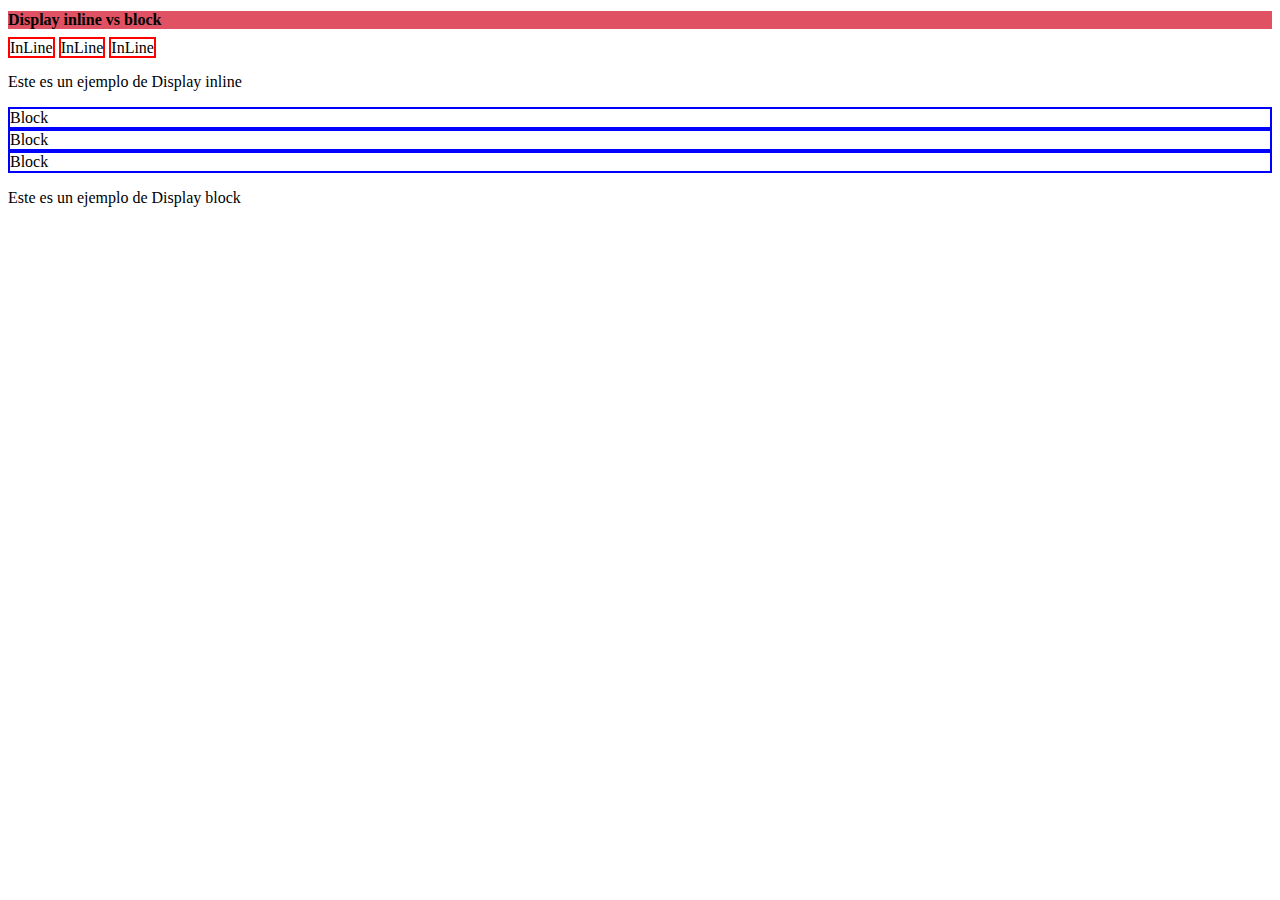
<file: index.html>
<!DOCTYPE html>
<html lang="es-MX">
<head>
    <meta charset="UTF-8">
    <meta http-equiv="X-UA-Compatible" content="IE=edge">
    <meta name="viewport" content="width=device-width, initial-scale=1.0">
    <title>Display inline vs block</title>
    <link href="style.css" rel="stylesheet", type="text/css" />
    <style>
        .inline {
            display: inline; 
            border: 2px solid red;
        }
        .block {
            display:block; 
            border: 2px solid blue;
        }
    </style>
</head>
<body>
    <h1>Display inline vs block</h1>
    <span class="inline">InLine</span>
    <span class="inline">InLine</span>
    <span class="inline">InLine</span>

    <p> Este es un ejemplo de Display inline </p>
    <div class="block">Block</div>
    <div class="block">Block</div>
    <div class="block">Block</div>

    <p> Este es un ejemplo de Display block </p>
</body>
</html>
</file>
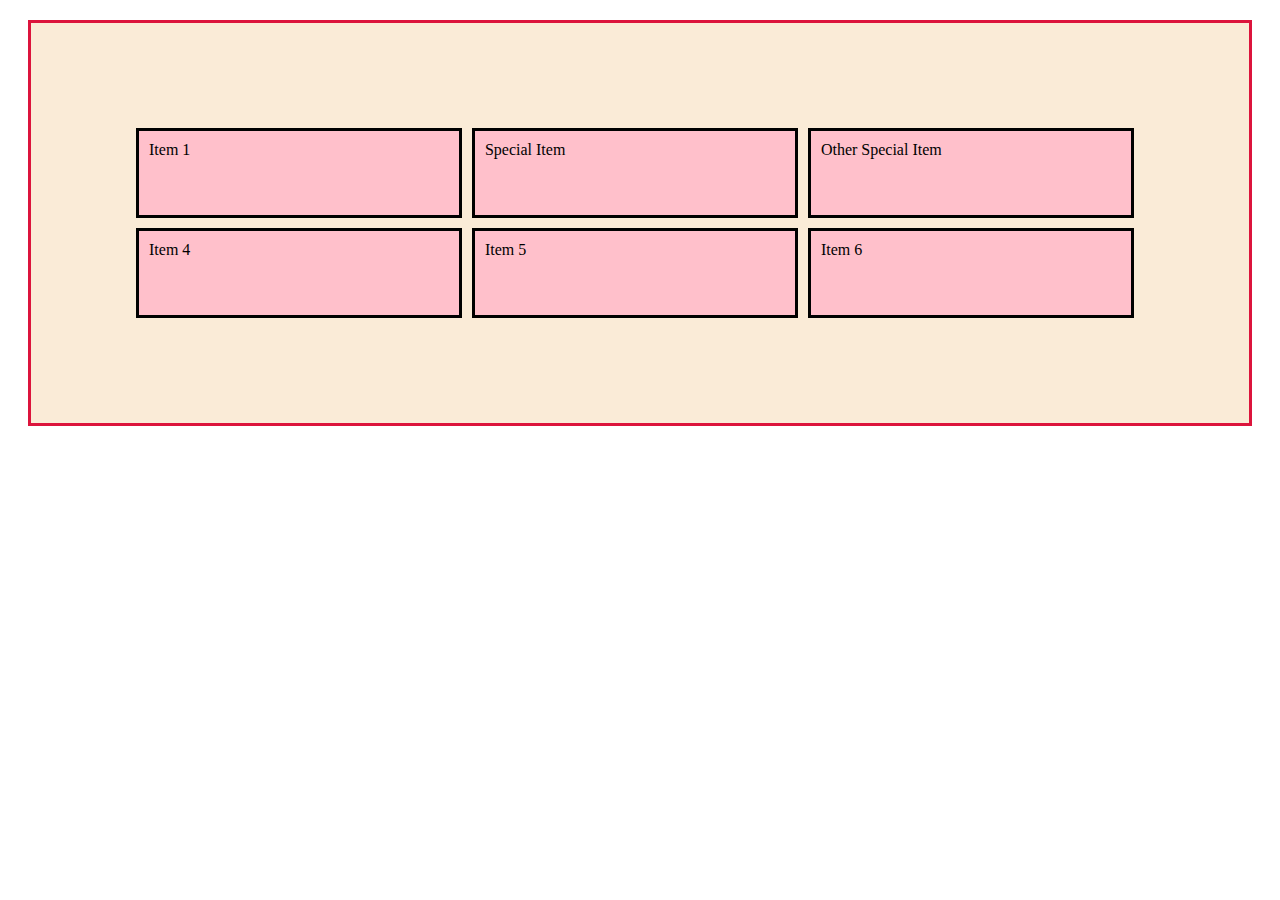
<file: New Flexbox/index.html>
<!DOCTYPE html>
<html lang="en">
<head>
    <meta charset="UTF-8">
    <meta http-equiv="X-UA-Compatible" content="IE=edge">
    <meta name="viewport" content="width=device-width, initial-scale=1.0">
    <title>Flexbox</title>
    <link rel="stylesheet" type="text/css" href="style.css"> 
</head>
<body>
    
    <div class="container">
        <div class="item">Item 1</div>
        <div class="item">Special Item</div>
        <div class="item">Other Special Item</div>
        <div class="item">Item 4</div>
        <div class="item">Item 5</div>
        <div class="item">Item 6</div>
    </div>

</body>
</html>
</file>
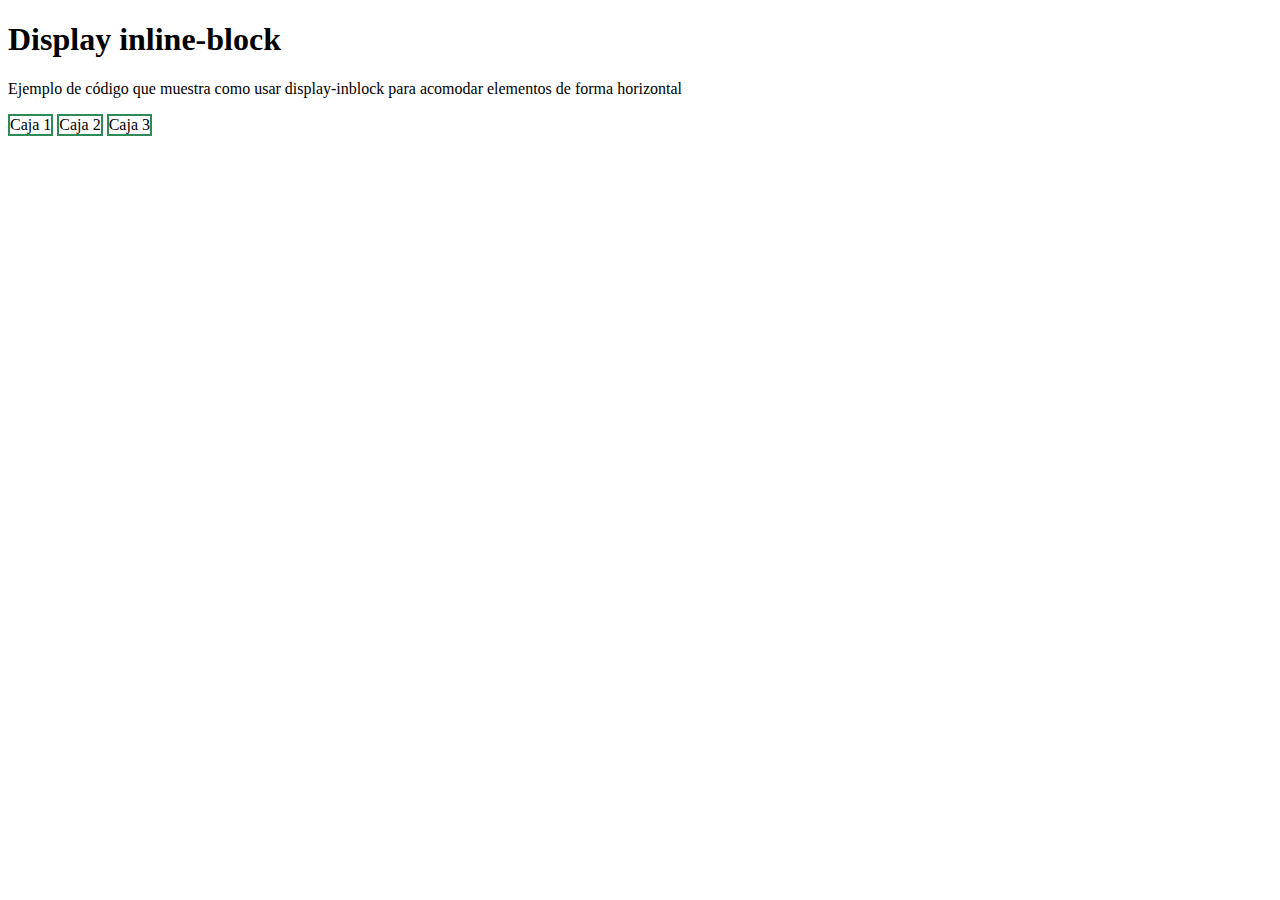
<file: center-block.html>
<!DOCTYPE html>
<html lang="es-MX">
<head>
    <meta charset="UTF-8">
    <meta http-equiv="X-UA-Compatible" content="IE=edge">
    <meta name="viewport" content="width=device-width, initial-scale=1.0">
    <title>Display inline-block</inline-block></title>
    <style>
        .box {
            display: inline-block;
            border: 2px solid seagreen;
        }
    </style>
</head>
<body>
    <h1>Display inline-block</h1>

    <p>Ejemplo de código que muestra como usar display-inblock para acomodar elementos de forma horizontal</p>

    <div class="box">Caja 1</div>    
    <div class="box">Caja 2</div>    
    <div class="box">Caja 3</div>    

</body>
</html>
</file>
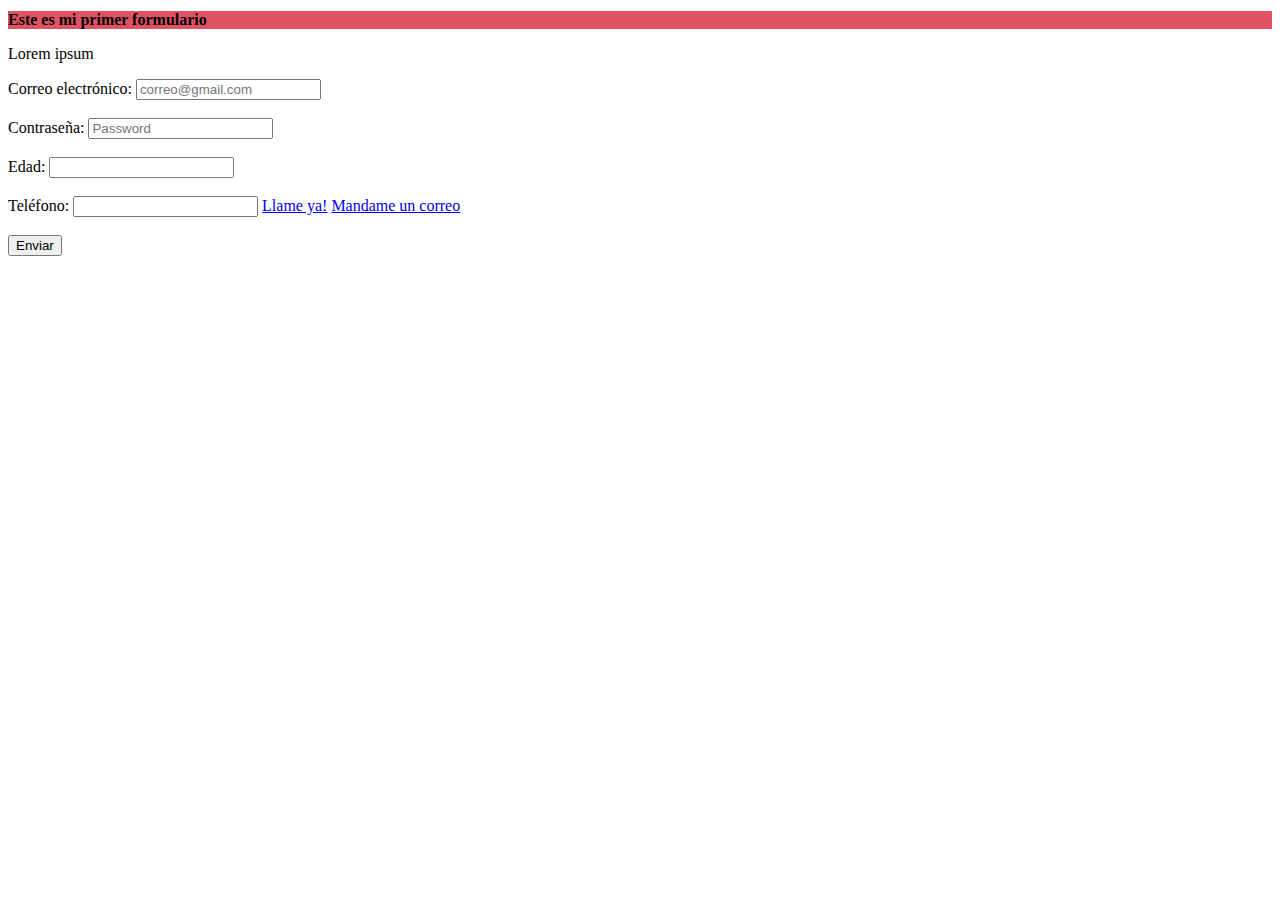
<file: formulario.html>
<!DOCTYPE html>
<html lang="es-MX">
<head>
    <meta charset="UTF-8">
    <meta http-equiv="X-UA-Compatible" content="IE=edge">
    <meta name="viewport" content="width=device-width, initial-scale=1.0">
    <title>Mi primer formulario</title>
    <link href="style.css" rel="stylesheet", type="text/css" />
</head>
<body>
    <div id="info">
        <h1>Este es mi primer formulario</h1>
        <p>Lorem ipsum</p>
    </div>
    <div id="formulario">
        <form>
            <label for="email"> Correo electrónico:</label>
            <input type="email" id="email" name="email" placeholder="correo@gmail.com"> 
            <br>
            <br>
            <label for="contraseña"> Contraseña:</label>
            <input type="password" id="contraseña" name="contraseña" placeholder="Password"> 
            <br>
            <br>
            <label for="Edad"> Edad:</label>
            <input type="number" id="Edad" name="Edad"> 
            <br>
            <br>
            <label for="Teléfono"> Teléfono:</label>
            <input type="tel" id="Teléfono" name="Teléfono">
            <a href="tel: +9993435485">Llame ya!</a> 
            <a href="mailto: lunamario980@gmail.com">Mandame un correo</a>
            <br>
            <br>
            <button>Enviar</button>
        </form>
    </div>
    <div>
        <h2>
        </h2>
    </div>
</body>
</html>
</file>
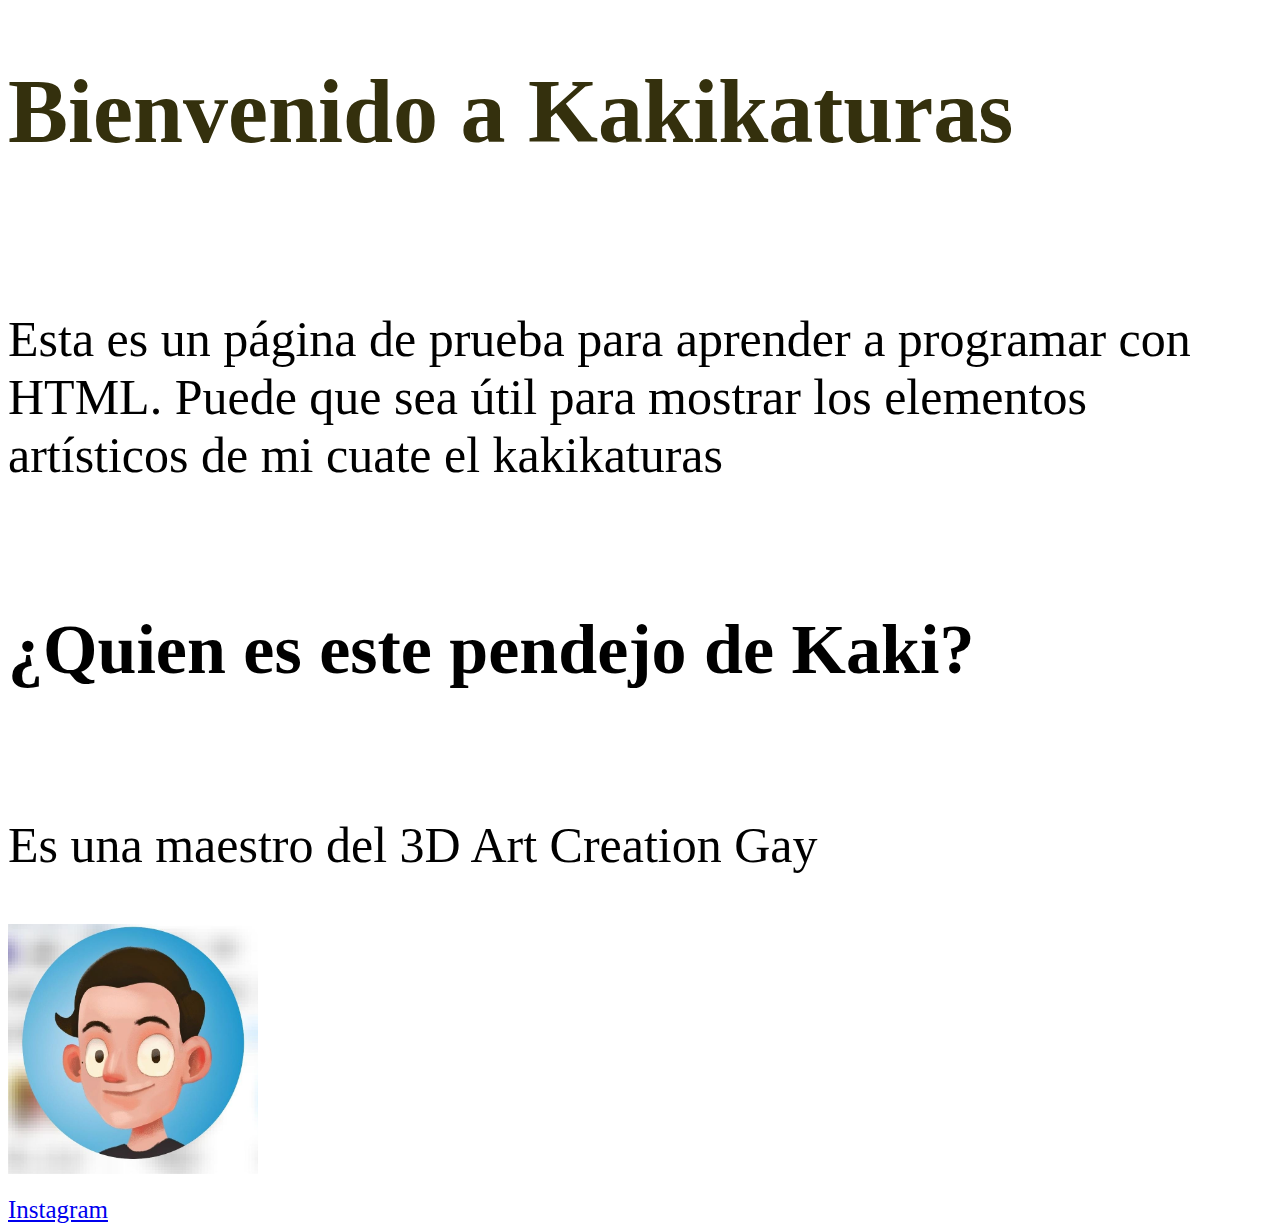
<file: w3chool.html>
<!DOCTYPE html>
<html lang="es-MX">
<head>
    <meta charset="UTF-8">
    <meta http-equiv="X-UA-Compatible" content="IE=edge">
    <meta name="viewport" content="width=device-width, initial-scale=1.0">
    <title>Karikaturas By Kaki</title>
</head>
<body>
    <h1 style="font-size: 90px; color: rgb(52, 48, 13);" title="By LinoSexo">Bienvenido a Kakikaturas</h1>   
    <br>
    <br>
    <p style="font-size: 50px;">Esta es un página de prueba para aprender a programar con HTML. Puede que sea útil para mostrar los elementos artísticos de mi cuate el kakikaturas</p>
    <br>
    <h2 style="font-size: 70px;">¿Quien es este pendejo de Kaki?</h2>
    <br>
    <p style="font-size: 50px;">Es una maestro del 3D Art Creation Gay</p>
    <img src="assets/kakimage.jpeg" alt="Kaki-image" width="250" height="250"> 
    <br>
    <br>
    <a href="https://www.instagram.com/kakicaturas/" style="font-size: 25px;">Instagram</a>

</body>
</html>
</file>
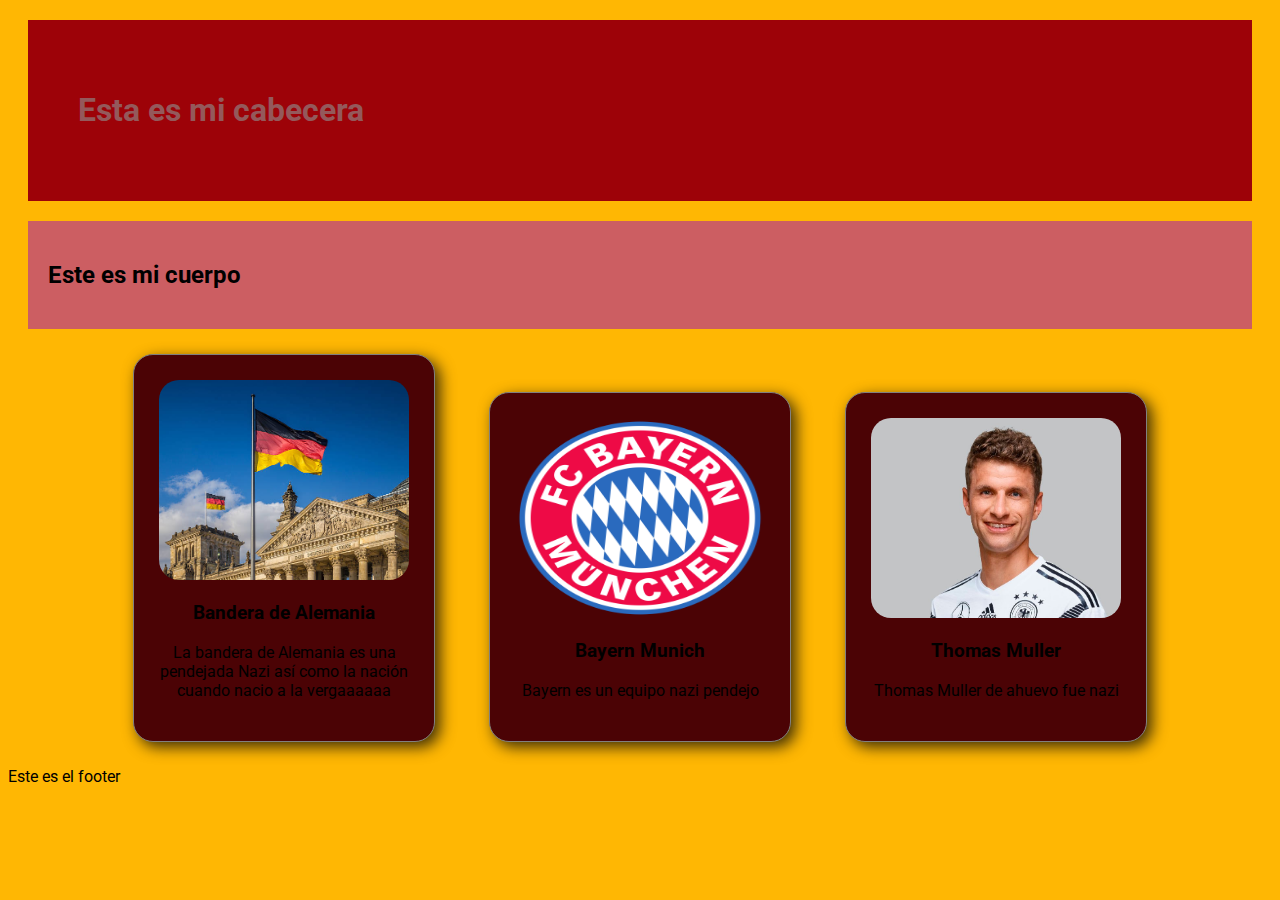
<file: Elementos del sitito web/index2.html>
<!DOCTYPE html>
<html lang="en">
<head>
    <meta charset="UTF-8">
    <meta http-equiv="X-UA-Compatible" content="IE=edge">
    <meta name="viewport" content="width=device-width, initial-scale=1.0">
    <title>Elementos del sitio web</title>
    <link rel="stylesheet" href="./css/style.css">
    <link rel="preconnect" href="https://fonts.googleapis.com">
<link rel="preconnect" href="https://fonts.gstatic.com" crossorigin>
<link href="https://fonts.googleapis.com/css2?family=Roboto:wght@100&display=swap" rel="stylesheet">
</head>
<body>
    <header>
        <h1>Esta es mi cabecera</h1>
    </header>
   
    <div id="cuerpo">
        <h2>Este es mi cuerpo</h2>
    </div>
    <div class="secciones">
        <section>
            <img class="alemania" src="./assets/Bandera 1.jpg" alt="Bandera">
            <h3>Bandera de Alemania</h3>
            <div class="Descriptions"><p>La bandera de Alemania es una pendejada Nazi así como la nación cuando nacio a la vergaaaaaa</p></div>
                    </section> 
                <section>
            <img class="alemania" src="./assets/logo 2.png" alt="Bayern" >
            <h3>Bayern Munich</h3>
            <div class="Descriptions"><p>Bayern es un equipo nazi pendejo</p></div>
                </section>
        <section>
            <img class="alemania" src="./assets/tomy.jpg" alt="Muller">
            <h3>Thomas Muller</h3>
            <div class="Descriptions"><p>Thomas Muller de ahuevo fue nazi</p></div>
          
        </section>
        

    </div>
    <footer>
        Este es el footer
    </footer>
    </body>
</html>
</file>
<file: style.css>
h1 {
    font-size: 100%;
    background-color: #E05263;
}
</file>
<file: New Flexbox/style.css>
.container {
    display: grid;
    padding: 100px;
    margin: 20px;
    border: solid crimson;
    background-color: antiquewhite;
    grid-template-columns: 33% 33% 33%;
    grid-template-rows: 100px 100px;
 }

.item { 
    padding: 10px;
    margin: 5px;
    border: solid black;
    background-color: pink;
}
</file>
<file: Elementos del sitito web/css/style.css>
body{
    background-color: #ffb703;
    font-family: 'Roboto', sans-serif;
    }

header{
    background-color: #9d0208;
    color: #94595b;
    padding: 50px 50px;
    margin: 20px;
    }

.secciones{
    width: 100%;
    text-align: center;
    
}

section{
    display: inline-block;
    margin: 25px;
    background-color: #4b0305;
    padding: 25px;
    border-radius: 20px;
    box-shadow: 5px 5px 15px #3b2d08;
    border: 1px solid gray;
    

}

.alemania{
    width: 250px;
    height: 200px;
    border-radius: 20px;
    
}

.Descriptions{
    width: 250px;
   }

#cuerpo {
    background-color: #cc5e62;
    padding: 20px;
    margin: 0 20px;
}
</file>
